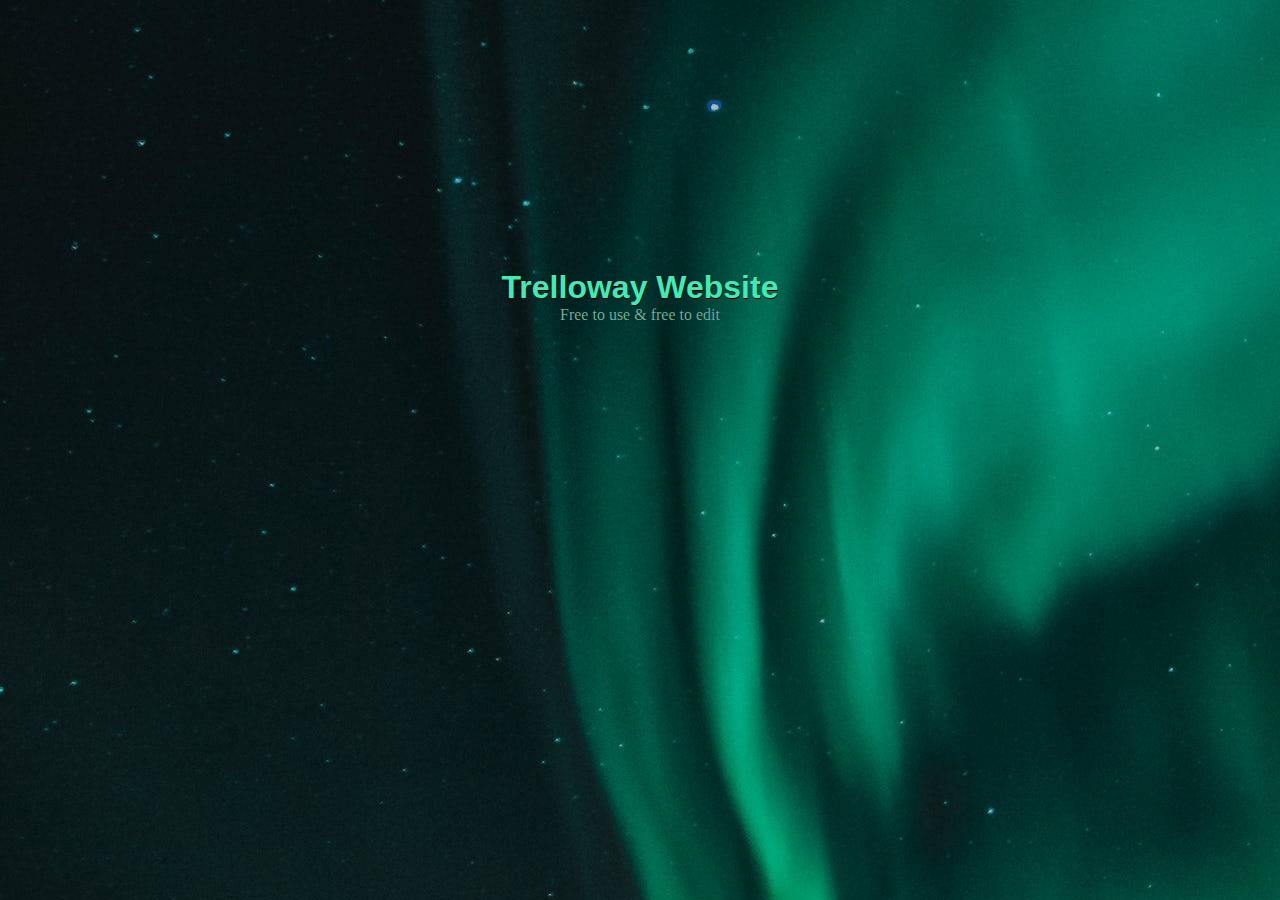
<file: index.html>
<!DOCTYPE html>
<html lang="en">
<head>
    <meta charset="UTF-8">
    <meta name="viewport" content="width=device-width, initial-scale=1.0">
    <title>Trelloway-Website</title>
    <link rel="stylesheet" href="style.css">
</head>
<body>
  <a href="site2.html">  <h1>Trelloway Website</h1>
    <p>Free to use & free to edit</p></a>
</body>
</html>
</file>
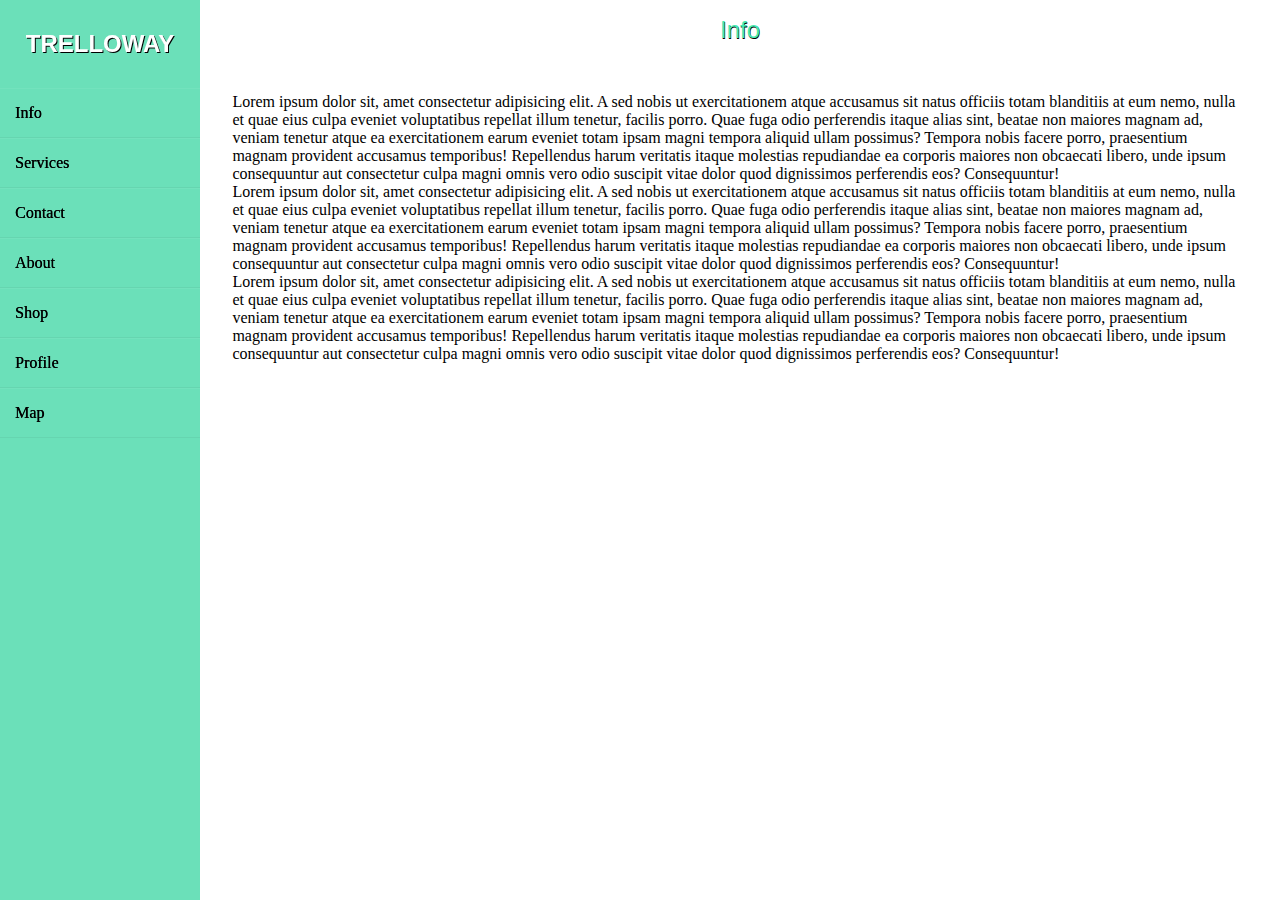
<file: info.html>
<!DOCTYPE html>
<html lang="en">
<head>
    <meta charset="UTF-8">
    <meta name="viewport" content="width=device-width, initial-scale=1.0">
    <title>Trelloway-Website</title>
    <link rel="stylesheet" href="style2.css">
</head>
<body>
    <div class="wrapper">
        <div class="sidebar">
            <h2>Trelloway</h2>
            <ul>
                <li><a href="info.html">Info</a></li>
                <li><a href="services.html">Services</a></li>
                <li><a href="contact.html">Contact</a></li>
                <li><a href="about.html">About</a></li>
                <li><a href="shop.html">Shop</a></li>
                <li><a href="profile.html">Profile</a></li>
                <li><a href="map.html">Map</a></li>
            </ul> 
        </div>     
        <div class="main_content">
            <div class="top">Info</div>  
            <div class="text">
              <div>Lorem ipsum dolor sit, amet consectetur adipisicing elit. A sed nobis ut exercitationem atque accusamus sit natus officiis totam blanditiis at eum nemo, nulla et quae eius culpa eveniet voluptatibus repellat illum tenetur, facilis porro. Quae fuga odio perferendis itaque alias sint, beatae non maiores magnam ad, veniam tenetur atque ea exercitationem earum eveniet totam ipsam magni tempora aliquid ullam possimus? Tempora nobis facere porro, praesentium magnam provident accusamus temporibus! Repellendus harum veritatis itaque molestias repudiandae ea corporis maiores non obcaecati libero, unde ipsum consequuntur aut consectetur culpa magni omnis vero odio suscipit vitae dolor quod dignissimos perferendis eos? Consequuntur!</div>
              <div>Lorem ipsum dolor sit, amet consectetur adipisicing elit. A sed nobis ut exercitationem atque accusamus sit natus officiis totam blanditiis at eum nemo, nulla et quae eius culpa eveniet voluptatibus repellat illum tenetur, facilis porro. Quae fuga odio perferendis itaque alias sint, beatae non maiores magnam ad, veniam tenetur atque ea exercitationem earum eveniet totam ipsam magni tempora aliquid ullam possimus? Tempora nobis facere porro, praesentium magnam provident accusamus temporibus! Repellendus harum veritatis itaque molestias repudiandae ea corporis maiores non obcaecati libero, unde ipsum consequuntur aut consectetur culpa magni omnis vero odio suscipit vitae dolor quod dignissimos perferendis eos? Consequuntur!</div>
              <div>Lorem ipsum dolor sit, amet consectetur adipisicing elit. A sed nobis ut exercitationem atque accusamus sit natus officiis totam blanditiis at eum nemo, nulla et quae eius culpa eveniet voluptatibus repellat illum tenetur, facilis porro. Quae fuga odio perferendis itaque alias sint, beatae non maiores magnam ad, veniam tenetur atque ea exercitationem earum eveniet totam ipsam magni tempora aliquid ullam possimus? Tempora nobis facere porro, praesentium magnam provident accusamus temporibus! Repellendus harum veritatis itaque molestias repudiandae ea corporis maiores non obcaecati libero, unde ipsum consequuntur aut consectetur culpa magni omnis vero odio suscipit vitae dolor quod dignissimos perferendis eos? Consequuntur!</div>
          </div>
        </div> 
    </div>
</body>
</html>
</file>
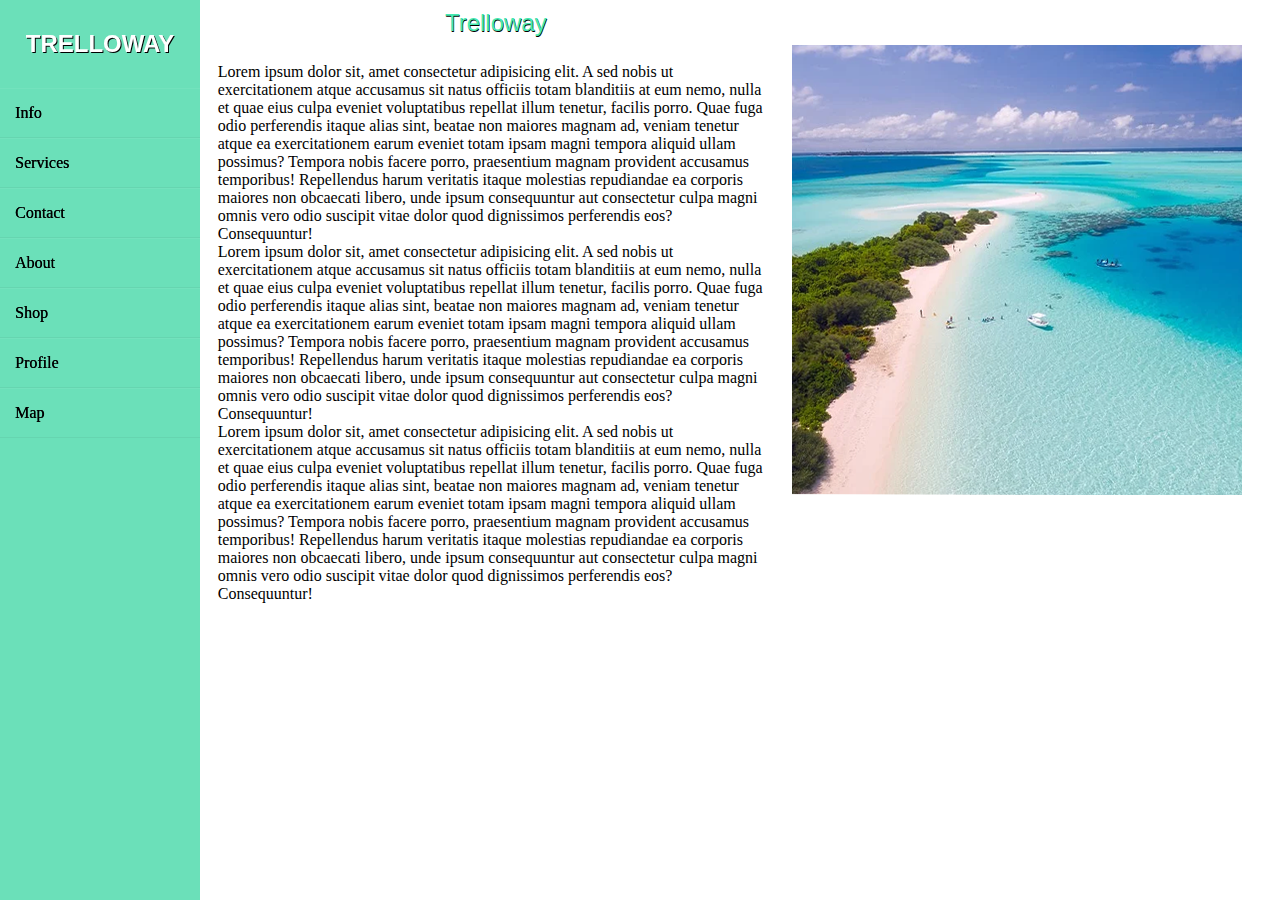
<file: site2.html>
<!DOCTYPE html>
<html lang="en">
<head>
    <meta charset="UTF-8">
    <meta name="viewport" content="width=device-width, initial-scale=1.0">
    <title>Trelloway-Website</title>
    <link rel="stylesheet" href="style2.css">
</head>
<body>
    <div class="wrapper">
        <div class="sidebar">
            <h2>Trelloway</h2>
            <ul>
                <li><a href="info.html">Info</a></li>
                <li><a href="services.html">Services</a></li>
                <li><a href="contact.html">Contact</a></li>
                <li><a href="about.html">About</a></li>
                <li><a href="shop.html">Shop</a></li>
                <li><a href="profile.html">Profile</a></li>
                <li><a href="map.html">Map</a></li>
            </ul> 
        </div>     
        <div class="main_content">
            <div class="top">Trelloway</div>  
            <div class="text">
              <div>Lorem ipsum dolor sit, amet consectetur adipisicing elit. A sed nobis ut exercitationem atque accusamus sit natus officiis totam blanditiis at eum nemo, nulla et quae eius culpa eveniet voluptatibus repellat illum tenetur, facilis porro. Quae fuga odio perferendis itaque alias sint, beatae non maiores magnam ad, veniam tenetur atque ea exercitationem earum eveniet totam ipsam magni tempora aliquid ullam possimus? Tempora nobis facere porro, praesentium magnam provident accusamus temporibus! Repellendus harum veritatis itaque molestias repudiandae ea corporis maiores non obcaecati libero, unde ipsum consequuntur aut consectetur culpa magni omnis vero odio suscipit vitae dolor quod dignissimos perferendis eos? Consequuntur!</div>
              <div>Lorem ipsum dolor sit, amet consectetur adipisicing elit. A sed nobis ut exercitationem atque accusamus sit natus officiis totam blanditiis at eum nemo, nulla et quae eius culpa eveniet voluptatibus repellat illum tenetur, facilis porro. Quae fuga odio perferendis itaque alias sint, beatae non maiores magnam ad, veniam tenetur atque ea exercitationem earum eveniet totam ipsam magni tempora aliquid ullam possimus? Tempora nobis facere porro, praesentium magnam provident accusamus temporibus! Repellendus harum veritatis itaque molestias repudiandae ea corporis maiores non obcaecati libero, unde ipsum consequuntur aut consectetur culpa magni omnis vero odio suscipit vitae dolor quod dignissimos perferendis eos? Consequuntur!</div>
              <div>Lorem ipsum dolor sit, amet consectetur adipisicing elit. A sed nobis ut exercitationem atque accusamus sit natus officiis totam blanditiis at eum nemo, nulla et quae eius culpa eveniet voluptatibus repellat illum tenetur, facilis porro. Quae fuga odio perferendis itaque alias sint, beatae non maiores magnam ad, veniam tenetur atque ea exercitationem earum eveniet totam ipsam magni tempora aliquid ullam possimus? Tempora nobis facere porro, praesentium magnam provident accusamus temporibus! Repellendus harum veritatis itaque molestias repudiandae ea corporis maiores non obcaecati libero, unde ipsum consequuntur aut consectetur culpa magni omnis vero odio suscipit vitae dolor quod dignissimos perferendis eos? Consequuntur!</div>
          </div>
        </div>
     <div class="image2">  
          <img src="image2.png" alt="image2">
         </div>    
    </div>
</body>
</html>
</file>
<file: style.css>
* {
    margin: 0%;
}
body {
    background-image: url("image.jpg");
}
h1 {
    text-align: center;
    margin-top: 21%;
    color: rgb(70, 233, 178);
    text-shadow: 0.5px 0.5px black;
    font-family: Arial, Helvetica, sans-serif;
}
p {
    text-align: center;
    color: rgb(112, 177, 155);
    text-shadow: 0.3px 0.3px black;
}
a {
    text-decoration: none;
}
</file>
<file: style2.css>
*{
    margin: 0;
    padding: 0;
    box-sizing: border-box;
    list-style: none;
    text-decoration: none;
}
.wrapper{
    display: flex;
    position: relative;
  }
  .wrapper .sidebar{
    width: 200px;
    height: 100%;
    background: rgba(70, 216, 167, 0.801);
    padding: 30px 0px;
    position: fixed;
  }
  .wrapper .sidebar h2{
    color: #fff;
    text-transform: uppercase;
    text-align: center;
    margin-bottom: 30px;
    font-family: Arial, Helvetica, sans-serif;
    text-shadow: 1px 1px black;
  }
  .wrapper .sidebar ul li{
    padding: 15px;
    border-bottom: 1px solid #4627e2;
    border-bottom: 1px solid rgba(0,0,0,0.05);
    border-top: 1px solid rgba(255,255,255,0.05);
  }    
  .wrapper .sidebar ul li a{
    color: #000000;
    text-shadow: 0.3px 0.3px black;
    display: block;
  }
  .wrapper .sidebar ul li a .fas{
    width: 25px;
  }
  .wrapper .sidebar ul li:hover{
    background-color: rgb(53, 145, 114);
  }  
  .wrapper .sidebar ul li:hover a{
    color: #fff;
  }
  .wrapper .sidebar .social_media{
    position: absolute;
    bottom: 0;
    left: 50%;
    transform: translateX(-50%);
    display: flex;
  }
  .wrapper .sidebar .social_media a{
    display: block;
    width: 40px;
    background: #594f8d;
    height: 40px;
    line-height: 45px;
    text-align: center;
    margin: 0 5px;
    color: #bdb8d7;
    border-top-left-radius: 5px;
    border-top-right-radius: 5px;
  }
  .wrapper .main_content{
    width: 100%;
    margin-left: 200px;
  }
  .wrapper .main_content .header{
    padding: 20px;
    background: #fff;
    color: #717171;
    border-bottom: 1px solid #e0e4e8;
  }
  .top {
      margin-top: 1.5%;
    font-size: 1.5em;
    text-align: center;
    color: rgb(70, 233, 178);
    text-shadow: 0.5px 0.5px black;
    font-family: Arial, Helvetica, sans-serif;
  }
  .text {
      margin-top: 4.5%;
      margin-right: 4%;
      margin-left: 3%;
    }
    .image2 {
      margin-top: 3.5%;
      margin-right: 3%;
    }
</file>
